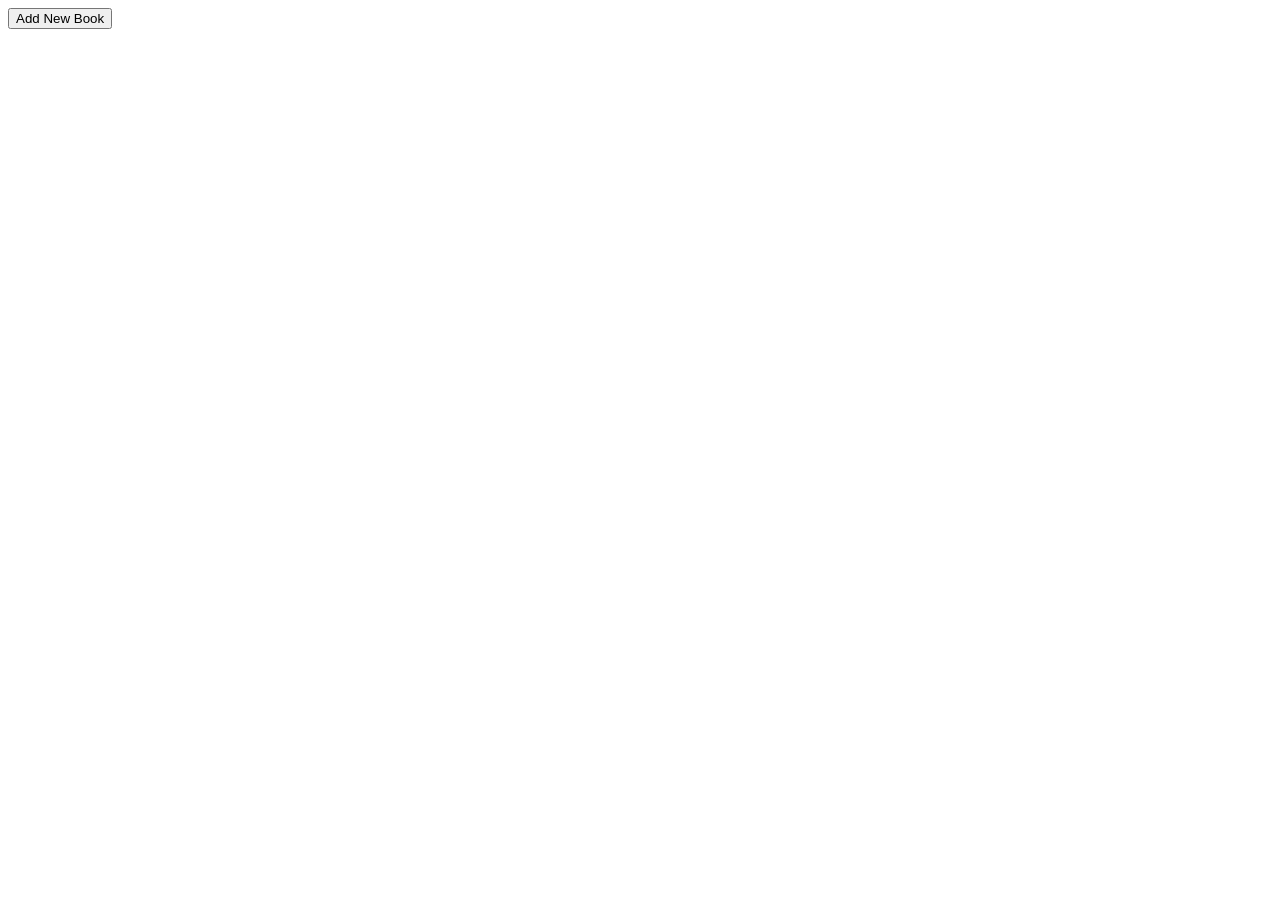
<file: index.html>
<!DOCTYPE html>
<html lang="en">
<head>
    <meta charset="UTF-8">
    <meta http-equiv="X-UA-Compatible" content="IE=edge">
    <meta name="viewport" content="width=device-width, initial-scale=1.0">
    <title>Document</title>
    <link rel="stylesheet" href="style.css">
    <script src="script.js" defer></script>
</head>
<body>
    <div class="add-book-panel">
        <form action = "./dummy.html" method="post">
            <label for="title">Book Name</label>
            <input id='title' type="text" name="title" required class="form-inp">
            <label for="author">Author</label>
            <input id = 'author' type="text" name="author" required class="form-inp">
            <label for="pages">Pages</label>
            <input type="number" id="pages" min="0" max="5000" name="pages" required class="form-inp">
            <div>
                <input id="is-read" type="checkbox" name="isBookRead" class="form-inp">
                <label for="is-read">Have you read this book?</label>
            </div>
        </form>
        <button id="submit-book">Add Book</button>
    </div>
    <button id="add-book">Add New Book</button>
</body>
</html>
</file>
<file: style.css>
.add-book-panel{
    position: fixed;
    background-color: antiquewhite;
    transform: scale(0,0);
    height: 100vh;
    width: 100vw;
}

.active{
    transform: scale(1,1);
}

.hidden{
    transform: scale(0,0);
}
</file>
